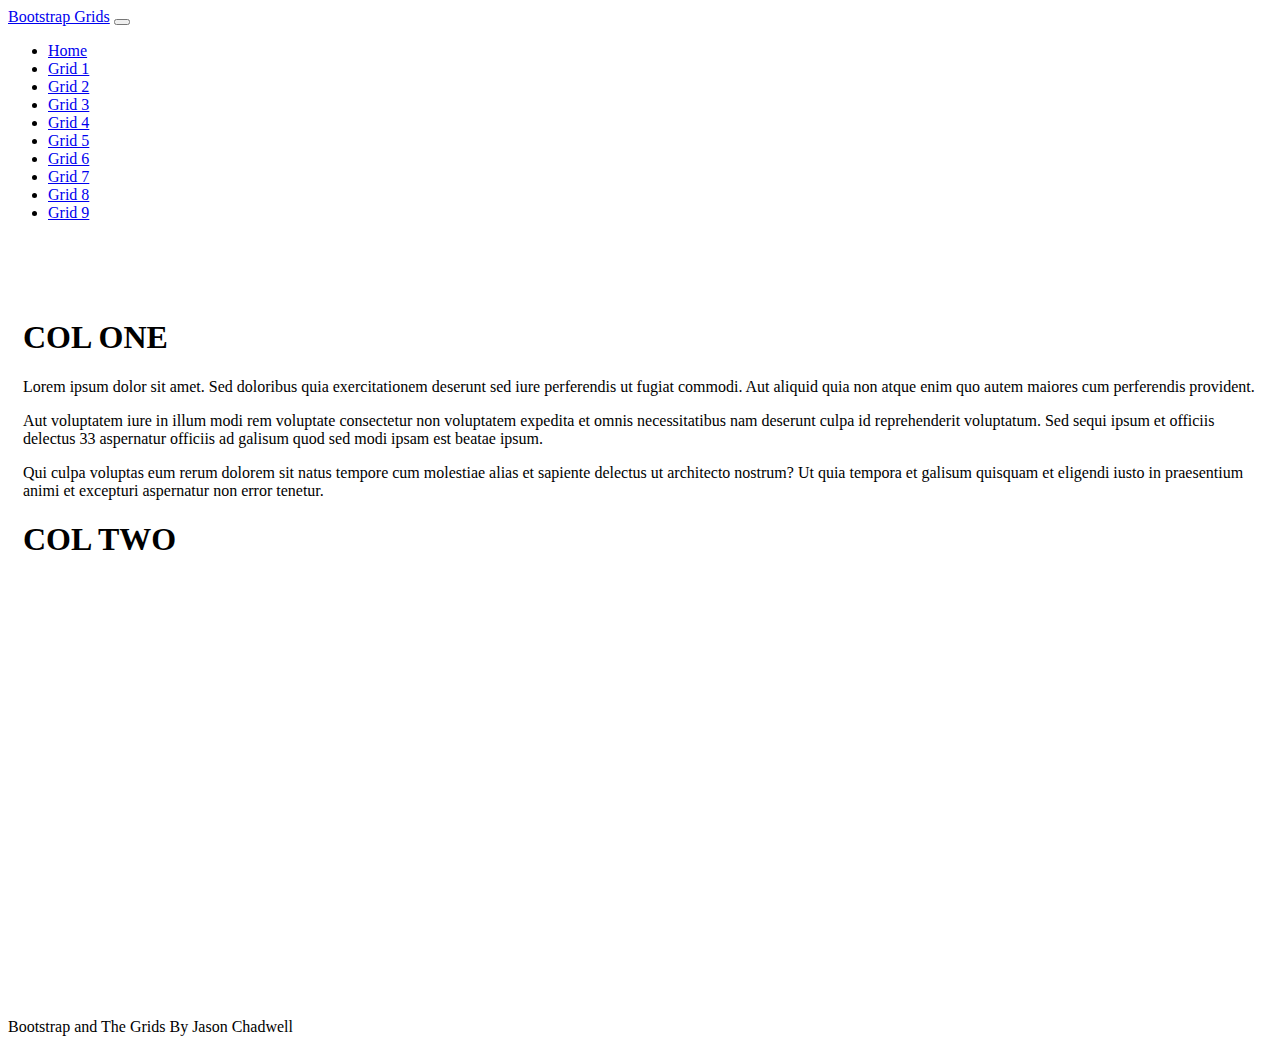
<file: Grid1.html>
<!doctype html>
<html lang="en" class="h-100">

<head>
    <title>Bootstrap and the Grids: Grid 1</title>
    <!-- Required meta tags -->
    <meta charset="utf-8">
    <meta name="viewport" content="width=device-width, initial-scale=1, shrink-to-fit=no">

    <!-- Bootstrap CSS -->
    <link href="https://cdn.jsdelivr.net/npm/bootstrap@5.0.2/dist/css/bootstrap.min.css" rel="stylesheet"
        integrity="sha384-EVSTQN3/azprG1Anm3QDgpJLIm9Nao0Yz1ztcQTwFspd3yD65VohhpuuCOmLASjC" crossorigin="anonymous">

  
   <link rel="stylesheet" href="css/site.css">

</head>

<body class="d-flex flex-column h-100">

<nav class="navbar navbar-expand-md navbar-dark fixed-top bg-dark">
    <div class="container-fluid">
        <a class="navbar-brand" href="#">Bootstrap Grids</a>
        <button class="navbar-toggler" type="button" data-bs-toggle="collapse" data-bs-target="#navbarCollapse"
            aria-controls="navbarCollapse" aria-expanded="false" aria-label="Toggle navigation">
            <span class="navbar-toggler-icon"></span>
        </button>
        <div class="collapse navbar-collapse" id="navbarCollapse">
            <ul class="navbar-nav me-auto mb-2 mb-md-0">
                <li class="nav-item">
                    <a class="nav-link"  href="/index.html">Home</a>
                </li>
                <li class="nav-item">
                    <a class="nav-link active" aria-current="page"href="/Grid1.html">Grid 1</a>
                </li>
                <li class="nav-item">
                    <a class="nav-link" href="/Grid2.html">Grid 2</a>
                </li>
                <li class="nav-item">
                    <a class="nav-link" href="/Grid3.html">Grid 3</a>
                </li>
                <li class="nav-item">
                    <a class="nav-link" href="/Grid4.html">Grid 4</a>
                </li>
                <li class="nav-item">
                    <a class="nav-link" href="/Grid5.html">Grid 5</a>
                </li>
                <li class="nav-item">
                    <a class="nav-link" href="/Grid6.html">Grid 6</a>
                </li>
                <li class="nav-item">
                    <a class="nav-link" href="/Grid7.html">Grid 7</a>
                </li>
                <li class="nav-item">
                    <a class="nav-link" href="/Grid8.html">Grid 8</a>
                </li>
                <li class="nav-item">
                    <a class="nav-link" href="/Grid9.html">Grid 9</a>
                </li>
            </ul>
        </div>
    </div>
</nav>

    <main class="flex-shrink-0">
       <div class="container h-100 minHeight">
           <div class="row row-cols-1 row-cols-md-2 gy-2 h-100">
               <div class="col">
                    <div class="bg-dark text-light h-100 p-2">
                        <h1>COL ONE</h1>
                        <p>Lorem ipsum dolor sit amet. Sed doloribus quia  exercitationem deserunt sed iure perferendis ut fugiat commodi. Aut aliquid quia non atque enim quo autem maiores cum perferendis provident. </p><p>Aut voluptatem iure in illum modi rem voluptate consectetur non voluptatem expedita et omnis necessitatibus nam deserunt culpa id reprehenderit voluptatum. Sed sequi ipsum et officiis delectus 33 aspernatur officiis ad galisum quod sed modi ipsam est beatae ipsum. </p><p>Qui culpa voluptas eum rerum dolorem sit natus tempore cum molestiae alias et sapiente delectus ut architecto nostrum? Ut quia tempora et galisum quisquam et eligendi iusto in praesentium animi et excepturi aspernatur non error tenetur. </p>

                    </div>
               </div>
               <div class="col">
                    <div class="bg-secondary text-light h-100 p-2">
                        <h1>COL TWO</h1>
                    </div>
               </div>
           </div>
       </div>
    </main>
    <footer class="footer mt-auto py-3 bg-dark sticky-footer">
        <div class="container-fluid text-center">
            <span class="text-white">Bootstrap and The Grids By Jason Chadwell</span>
        </div>
    </footer>
    <!-- Bootstrap JS -->
    <script src="https://cdn.jsdelivr.net/npm/@popperjs/core@2.9.2/dist/umd/popper.min.js"
        integrity="sha384-IQsoLXl5PILFhosVNubq5LC7Qb9DXgDA9i+tQ8Zj3iwWAwPtgFTxbJ8NT4GN1R8p" crossorigin="anonymous">
    </script>
    <script src="https://cdn.jsdelivr.net/npm/bootstrap@5.0.2/dist/js/bootstrap.min.js"
        integrity="sha384-cVKIPhGWiC2Al4u+LWgxfKTRIcfu0JTxR+EQDz/bgldoEyl4H0zUF0QKbrJ0EcQF" crossorigin="anonymous">
    </script>
</body>

</html>
</file>
<file: css/site.css>
main>.container {
    padding: 60px 15px 0;
}
.sticky-nav {
    position: fixed;
    left: 0;
    bottom: 0;
    width: 100%;
}

.homeBG {
    width:100%;
    background: url(/img/GridBG.png);
    background-repeat: no-repeat;
    background-position: center;
    background-size: cover;
    background-attachment: fixed;
}

.homeText {
    font-family: modesto-open-shadow, sans-serif;
    font-weight: 400;
    font-style: normal;
    color: rgb(195, 255, 0); 
}

.minHeight {
    min-height: 80vh;
}
</file>
